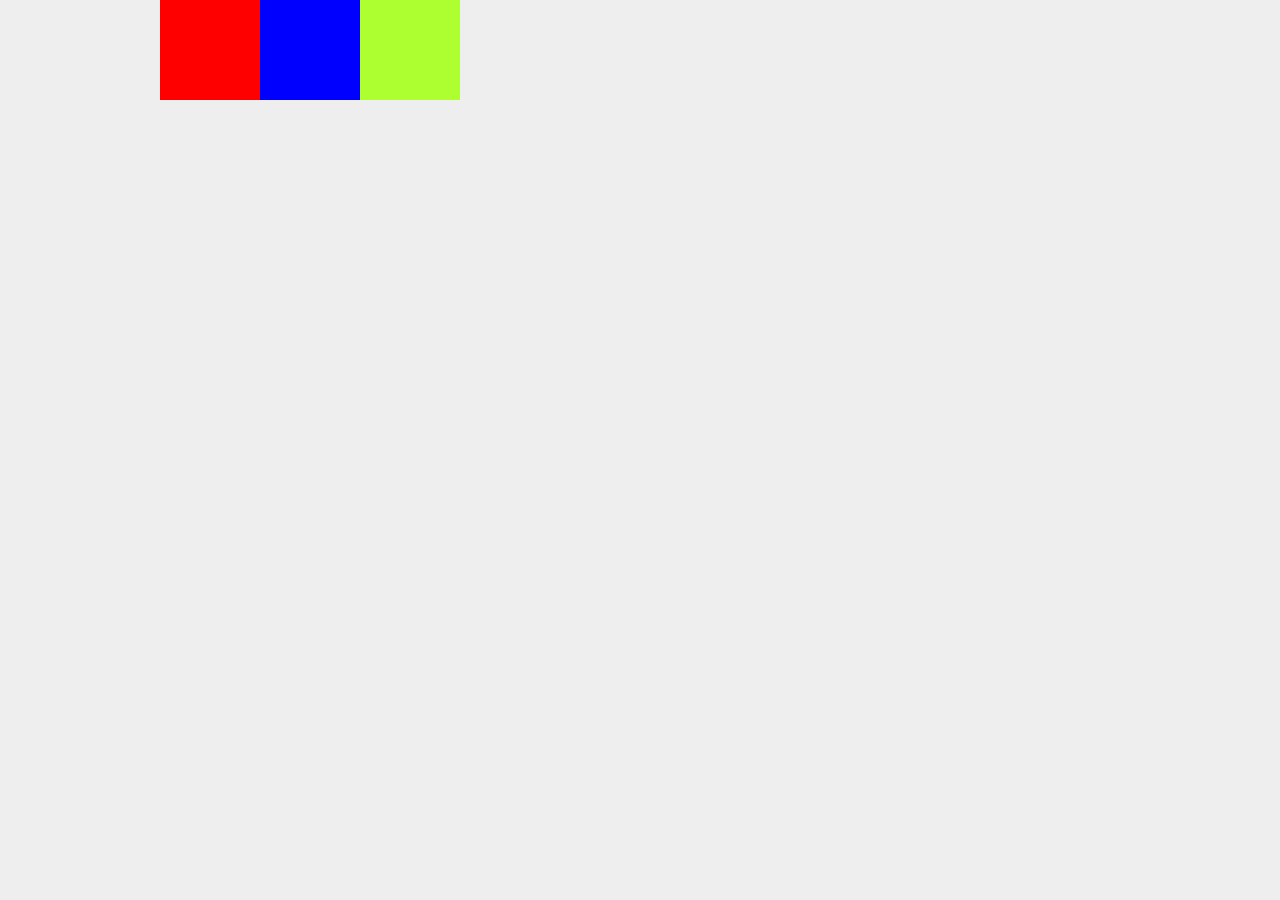
<file: index.html>
<!DOCTYPE html>
<html lang="en">
  <head>
    <title>CSS Flexbox</title>
    <link rel="stylesheet" type="text/css" href="style.css">
  </head>
  <body>
    <div class="wrapper">
      <div class="flex-container">
        <div class="box one"></div>
        <div class="box two"></div>
        <div class="box three"></div>
      </div>
    </div>
  </body>
</html>
</file>
<file: style.css>
*{
    font-family: verdana;
    margin: 0;
}

body{
    background: #eee;
}

.wrapper{
    width: 100%;
    max-width: 960px;
    margin: 0 auto;
}

.flex-container{
    display: flex;
}
.box{
    height: 100px;
    min-width: 100px;
    /* flex-grow: 1; */
    flex-wrap: wrap;
}
.one{
    background: red;
    /* flex-shrink: 5;   */
    /* flex-grow: 1; */
    
}
.two{
    background: blue;
    /* flex-shrink: 5; */
    /* flex-grow: 2; */
}
.three{
    background: greenyellow;
    /* flex-shrink: 6; */
    /* flex-grow: 3; */
}
</file>
